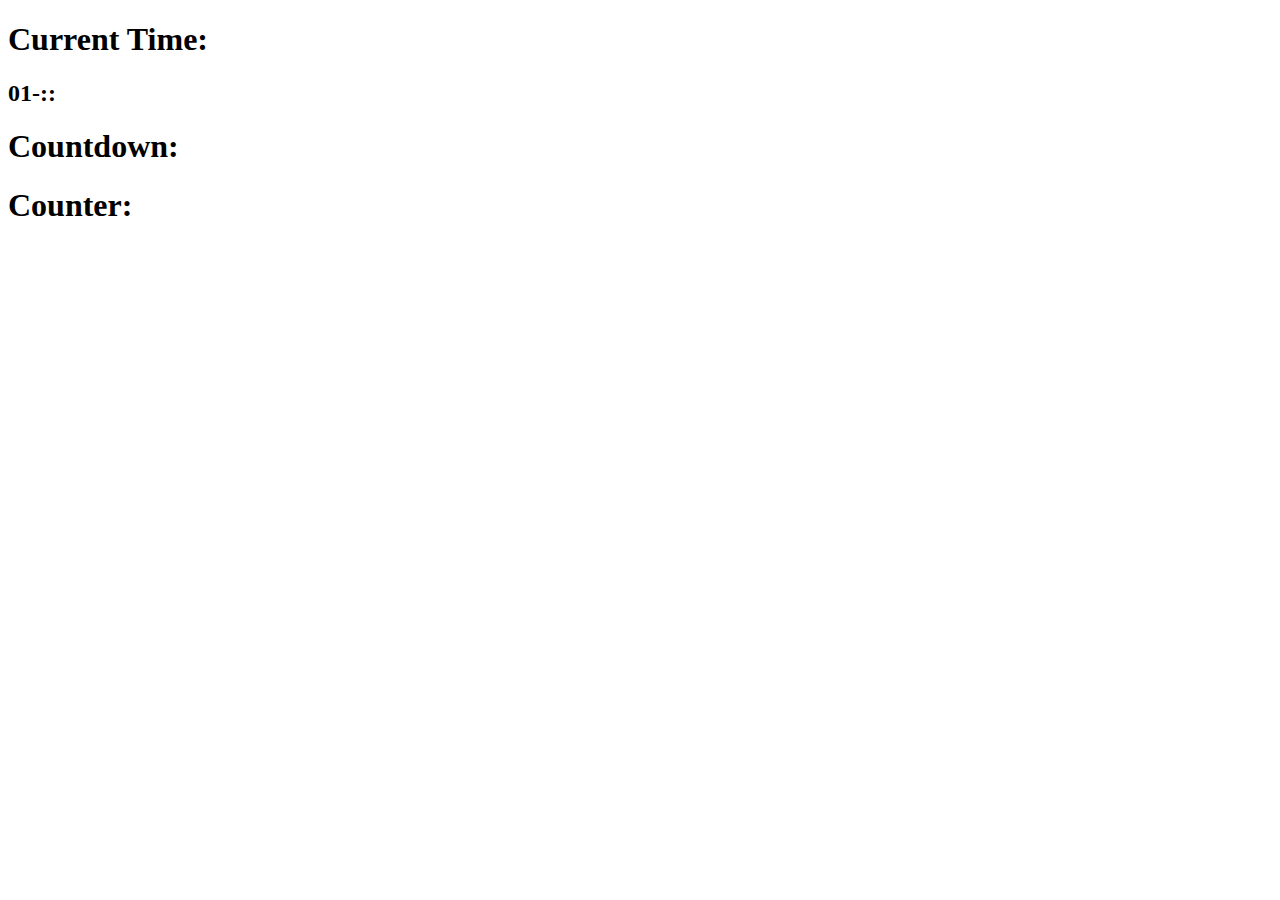
<file: TimeApp/index.html>
<!DOCTYPE html>
<html lang="en">
<head>
    <meta charset="UTF-8">
    <meta name="viewport" content="width=device-width, initial-scale=1.0">
    <title>Digital Clock</title>
</head>
<body>
    <h1>Current Time:</h1>
    <h2>01-:: <div id="clock"></div></h2>
    <h1>Countdown:</h1>
    <div id="countdown"></div>

    <h1>Counter:</h1>
    <div id="counter"></div>

    <script src="src/scriptAll.js"></script>
    <!-- <script src="src/scriptClock.js"></script> -->
    <!-- <script src="src/scriptCountDown.js"></script> -->

    
</body>
</html>
</file>
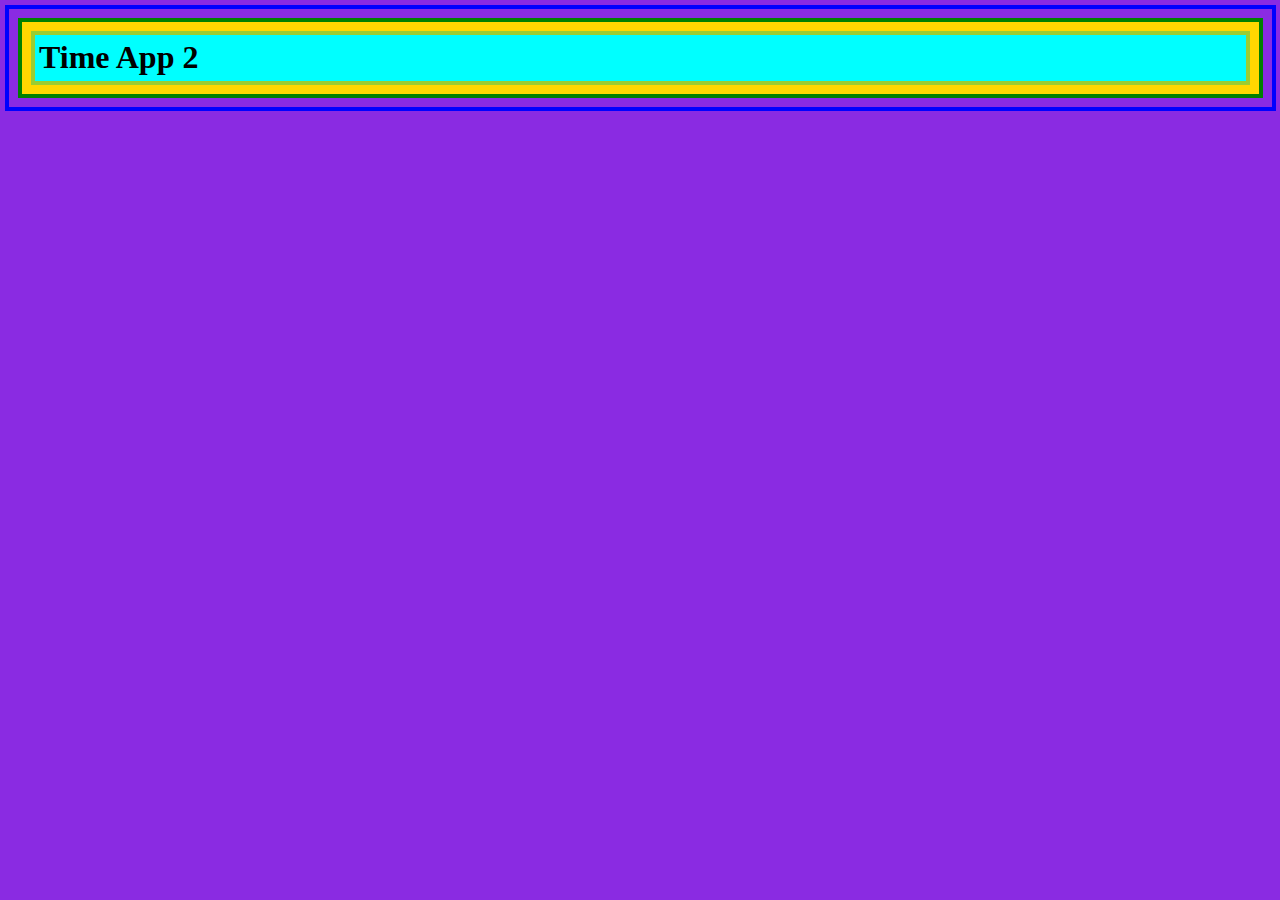
<file: TimeApp2/index.html>
<!DOCTYPE html>
<html lang="en">
<head>
    <meta charset="UTF-8">
    <meta name="viewport" content="width=device-width, initial-scale=1.0">
    <link rel="stylesheet" href="./src-Styles/styles.css">
    <title>Time App 2</title>
</head>
<body>
    <h1>Time App 2</h1>
    <script src="./src-JS/script.js"></script>
</body>
</html>
</file>
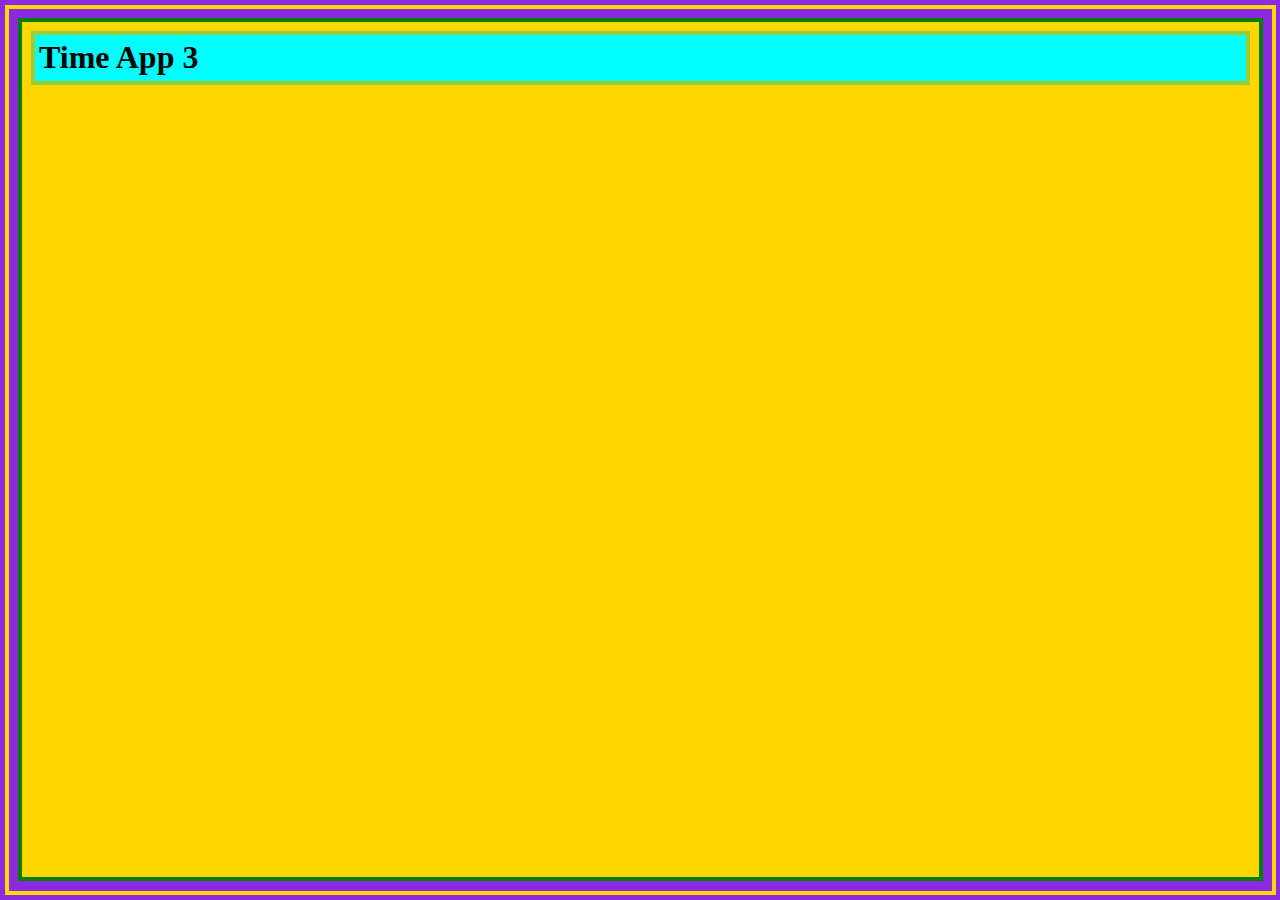
<file: TimeApp3/index.html>
<!DOCTYPE html>
<html lang="en">
<head>
    <meta charset="UTF-8">
    <meta name="viewport" content="width=device-width, initial-scale=1.0">
    <link rel="stylesheet" href="./src-Styles/styles.css">
    <title>Time App 3</title>
</head>
<body>
    <h1>Time App 3</h1>
    <script src="./src-JS/script.js"></script>
</body>
</html>
</file>
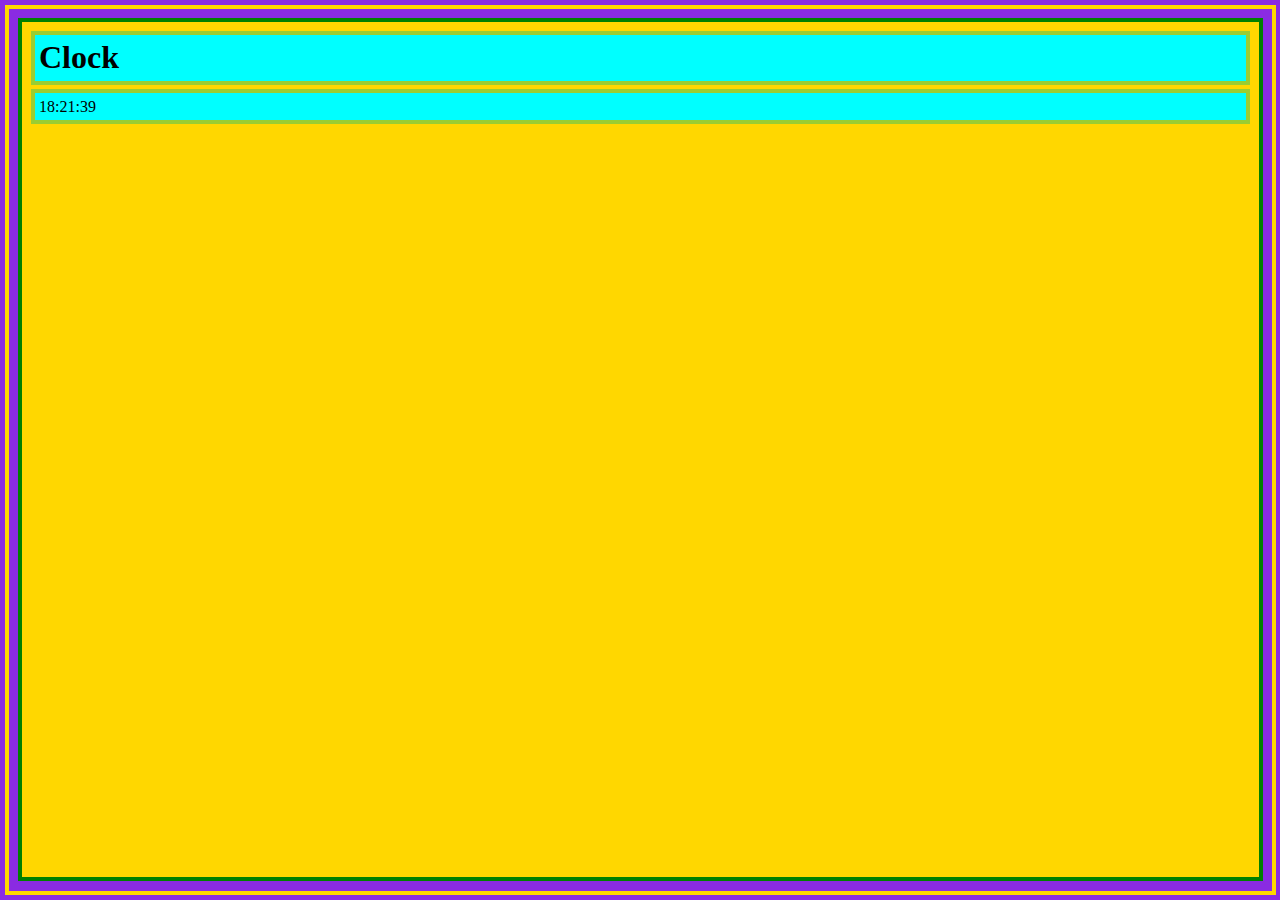
<file: TimeApp3/Clock/Clock.html>
<!DOCTYPE html>
<html lang="en">
<head>
    <meta charset="UTF-8">
    <meta name="viewport" content="width=device-width, initial-scale=1.0">
    <link rel="stylesheet" href="Clock.css">
    <title>Clock</title>
</head>
<body>
    <!-- 
TimeApp3/Clock/Clock.html
    -->
    <h1>Clock</h1>
    <div id="clock"></div>
    <script src="Clock.js"></script>
</body>
</html>
</file>
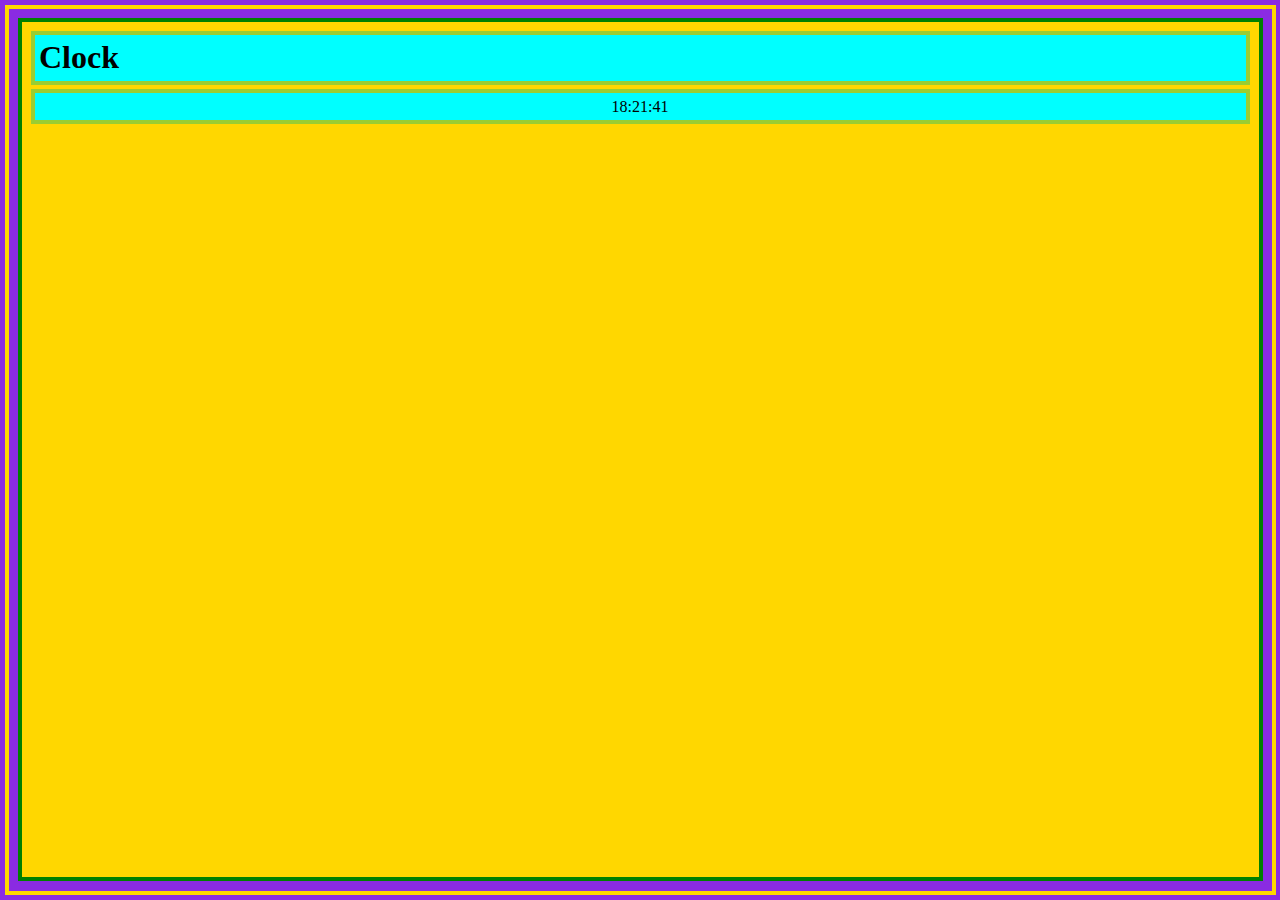
<file: TimeApp5/Clock/Clock.html>
<!DOCTYPE html>
<html lang="en">
<head>
    <meta charset="UTF-8">
    <meta name="viewport" content="width=device-width, initial-scale=1.0">
    <link rel="stylesheet" href="Clock.css">
    <title>Clock</title>
</head>
<body>
    <!-- 
TimeApp3/Clock/Clock.html
    -->
    <h1>Clock</h1>
    <div id="clock"></div>
    <script src="./Clock.js"></script>
</body>
</html>
</file>
<file: TimeApp2/src-Styles/styles.css>
:root {
    --CSS-box-model: .5vh;
    --body-box: calc(100vh - (--CSS-box-model * 3));
    --primary-bg-color: #1e90ff;
    --primary-color: #ffffff;
    
}

* {
    margin: var(--CSS-box-model);
    border: red solid var(--CSS-box-model);
    padding: var(--CSS-box-model);
    background-color: aqua;
}

html {
    border: blue solid var(--CSS-box-model);
    background-color: blueviolet;
}

body {
    border: green solid var(--CSS-box-model);
    background-color: gold;
    height: var(--body-box);
}

h1 {
    border: yellowgreen solid var(--CSS-box-model);
}
</file>
<file: TimeApp3/src-Styles/styles.css>
:root {
    --CSS-box-model: .5vh;
    /* Not Working */
    --body-box: calc(100vh - ( --CSS-box-model * 3));
    --html-box: calc(100vh - (--CSS-box-model * 3));
    --primary-bg-color: #1e90ff;
    --primary-color: #ffffff;
}

* {
    margin: var(--CSS-box-model);
    border: red solid var(--CSS-box-model);
    padding: var(--CSS-box-model);
    background-color: aqua;
}

html {
    border: gold solid var(--CSS-box-model);
    background-color: blueviolet;
    height: 97vh;
}

body {
    border: green solid var(--CSS-box-model);
    background-color: gold;
    height: 94vh;
}

h1 {
    border: yellowgreen solid var(--CSS-box-model);
}
</file>
<file: TimeApp3/Clock/Clock.css>
:root {
    --CSS-box-model: .5vh;
    /* Not Working */
    --body-box: calc(100vh - ( --CSS-box-model * 3));
    --html-box: calc(100vh - (--CSS-box-model * 3));
    --primary-bg-color: #1e90ff;
    --primary-color: #ffffff;
}

* {
    margin: var(--CSS-box-model);
    border: red solid var(--CSS-box-model);
    padding: var(--CSS-box-model);
    background-color: aqua;
}

html {
    border: gold solid var(--CSS-box-model);
    background-color: blueviolet;
    height: 97vh;
}

body {
    border: green solid var(--CSS-box-model);
    background-color: gold;
    height: 94vh;
}

h1 {
    border: yellowgreen solid var(--CSS-box-model);
}

div {
    border: yellowgreen solid var(--CSS-box-model);
}
</file>
<file: TimeApp5/Clock/Clock.css>
:root {
    --CSS-box-model: .5vh;
    /* Not Working */
    --body-box: calc(100vh - (--CSS-box-model * 3));
    --html-box: calc(100vh - (--CSS-box-model * 3));
    --primary-bg-color: #1e90ff;
    --primary-color: #ffffff;
}

* {
    margin: var(--CSS-box-model);
    border: red solid var(--CSS-box-model);
    padding: var(--CSS-box-model);
    background-color: aqua;
}

html {
    border: gold solid var(--CSS-box-model);
    background-color: blueviolet;
    height: 97vh;
}

body {
    border: green solid var(--CSS-box-model);
    background-color: gold;
    height: 94vh;
}

h1 {
    border: yellowgreen solid var(--CSS-box-model);
}

div {
    border: yellowgreen solid var(--CSS-box-model);
    text-align: center;
    align-items: center;

}
</file>
